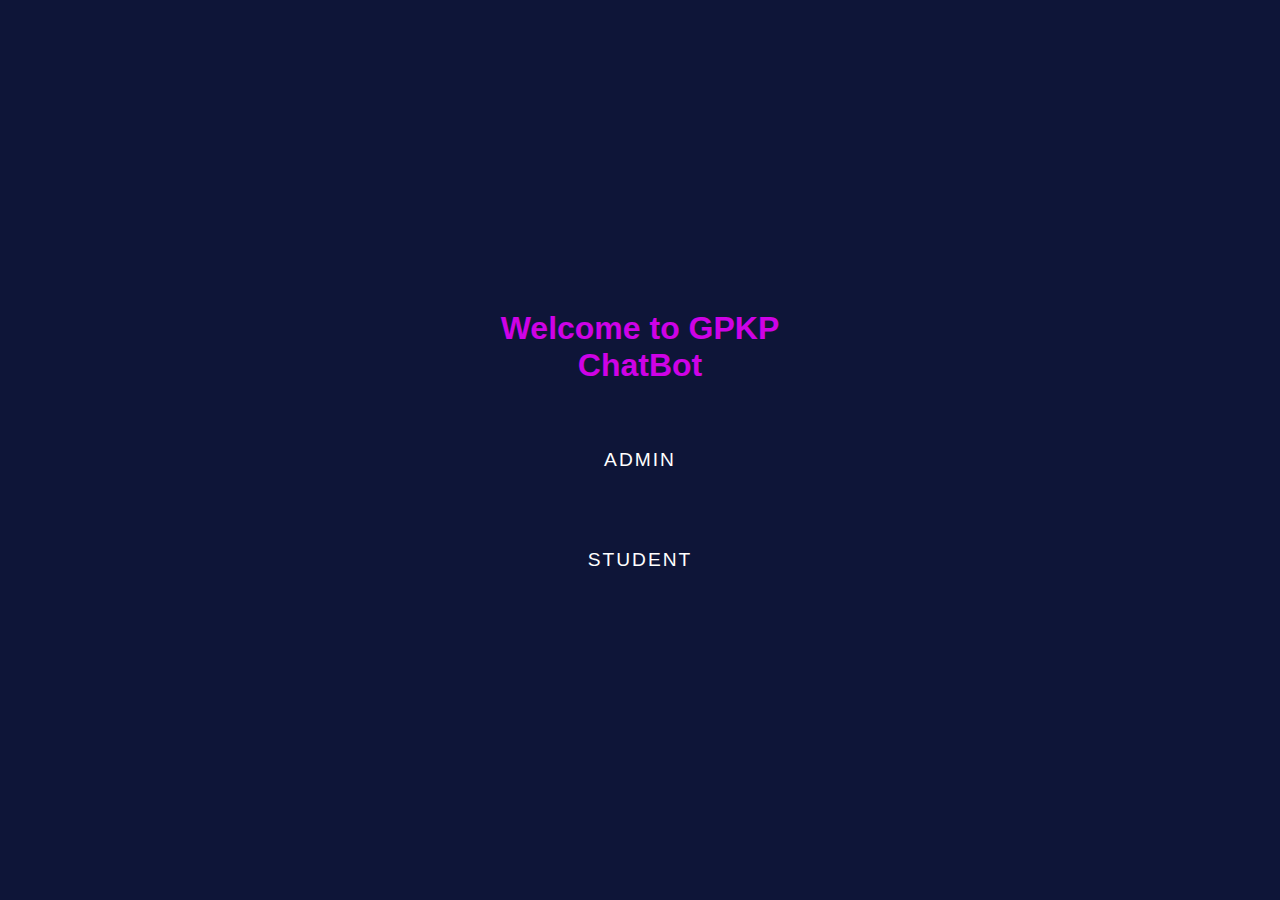
<file: HTML/Index.html>
<!DOCTYPE html>
<html lang="en">
<head>
    <meta charset="UTF-8">
    <meta http-equiv="X-UA-Compatible" content="IE=edge">
    <meta name="viewport" content="width=device-width, initial-scale=1.0">
    <title>GPKP Chatbot</title>
    <link rel="stylesheet" href="../CSS/Index1.css">
</head>
<body>

   
    <div class="container">
        <div class="container1">
            <h1>Welcome to GPKP ChatBot</h1>
        </div>
        <a href="../PHP/admin.php">
            <span>Admin</span>
        </a>
        <a href="../PHP/stud_login.php">
            <span>Student</span>
        </a>
    </div>
</body>
</html>
</file>
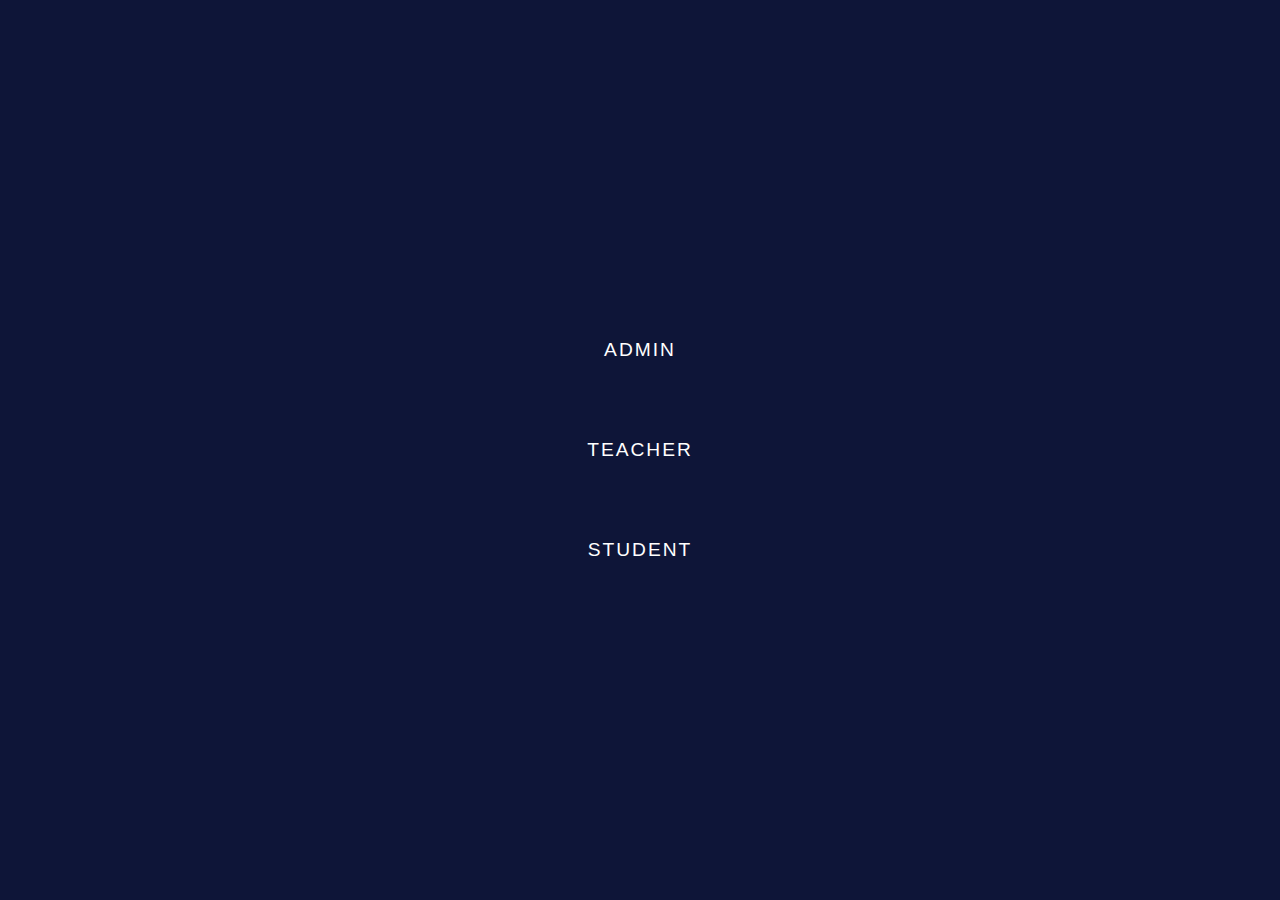
<file: Page1/Page1.html>
<!DOCTYPE html>
<html lang="en">
<head>
    <meta charset="UTF-8">
    <meta http-equiv="X-UA-Compatible" content="IE=edge">
    <meta name="viewport" content="width=device-width, initial-scale=1.0">
    <title>Document</title>
    <link rel="stylesheet" href="Page1.css">
</head>
<body>
    <div class="container">
        <a href="../Admin/admin.php">
            <span>Admin</span>
        </a>
        <a href="#">
            <span>Teacher</span>
        </a>
        <a href="#">
            <span>Student</span>
        </a>
    </div>
</body>
</html>
</file>
<file: CSS/Index1.css>
*
{
    margin: 0;
    padding: 0;
    box-sizing: border-box;
    font-family: 'Poppins', sans-serif;
}

body
{
    display: flex;
    justify-content: center;
    align-items: center;
    min-height: 100vh;
    background: #0e1538;
}
.container
{
    display: flex;
    justify-content: center;
    align-items: center;
    flex-direction: column;
}
.container1 h1
{
    display: flex;
    cursor:alias ;
    align-items: center;
    flex-direction: column;
    margin: 20px;
    position:relative;
    width: 400px;
    height: 20px;  
    color: rgba(234, 0, 255, 0.884);
    margin-bottom: 80px;
    text-align: center;
}

.container a
{
    position: relative;
    width: 160px;
    height: 60px;
    display: inline-block;  
    background-color: #fff;
    margin: 20px; 
    
}

.container a:before,
.container a:after
{
    content: '';
    position: absolute;
    inset: 0;
    background: #f00;
    transition: 0.5s;
}
.container a:nth-child(1):before,
.container a:nth-child(1):after
{
    background: linear-gradient(45deg, #00ccff, #0e1538, #0e1538, #d400d4);
}

.container a:nth-child(2):before,
.container a:nth-child(2):after
{
    background: linear-gradient(45deg, #ff075b, #0e1538, #0e1538, #1aff22);
}

.container a:nth-child(3):before,
.container a:nth-child(3):after
{
    background: linear-gradient(45deg, #FFFB00, #0e1538, #0e1538, #FF9300);
}


.container a:hover:before
{
    inset: -3px; 
}
.container a:hover:after
{
    inset: -3px; 
    filter: blur(10px);
}

.container a span
{
    position: absolute;
    top: 0;
    left: 0;
    width: 100%;
    height: 100%;
    display: inline-block;
    background: #0e1538;
    z-index: 10;
    display: flex;
    justify-content: center;
    align-items: center;
    font-size: 1.2em;
    text-transform: uppercase;
    letter-spacing: 2px;
    color: #fff;
}
</file>
<file: Page1/Page1.css>
*
{
    margin: 0;
    padding: 0;
    box-sizing: border-box;
    font-family: 'Poppins', sans-serif;
}

body
{
    display: flex;
    justify-content: center;
    align-items: center;
    min-height: 100vh;
    background: #0e1538;
}
.container
{
    display: flex;
    justify-content: center;
    align-items: center;
    flex-direction: column;
}
.container a
{
    position: relative;
    width: 160px;
    height: 60px;
    display: inline-block;  
    background-color: #fff;
    margin: 20px; 
}

.container a:before,
.container a:after
{
    content: '';
    position: absolute;
    inset: 0;
    background: #f00;
    transition: 0.5s;
}
.container a:nth-child(1):before,
.container a:nth-child(1):after
{
    background: linear-gradient(45deg, #00ccff, #0e1538, #0e1538, #d400d4);
}

.container a:nth-child(2):before,
.container a:nth-child(2):after
{
    background: linear-gradient(45deg, #ff075b, #0e1538, #0e1538, #1aff22);
}

.container a:nth-child(3):before,
.container a:nth-child(3):after
{
    background: linear-gradient(45deg, #FFFB00, #0e1538, #0e1538, #FF9300);
}


.container a:hover:before
{
    inset: -3px; 
}
.container a:hover:after
{
    inset: -3px; 
    filter: blur(10px);
}

.container a span
{
    position: absolute;
    top: 0;
    left: 0;
    width: 100%;
    height: 100%;
    display: inline-block;
    background: #0e1538;
    z-index: 10;
    display: flex;
    justify-content: center;
    align-items: center;
    font-size: 1.2em;
    text-transform: uppercase;
    letter-spacing: 2px;
    color: #fff;
}
</file>
